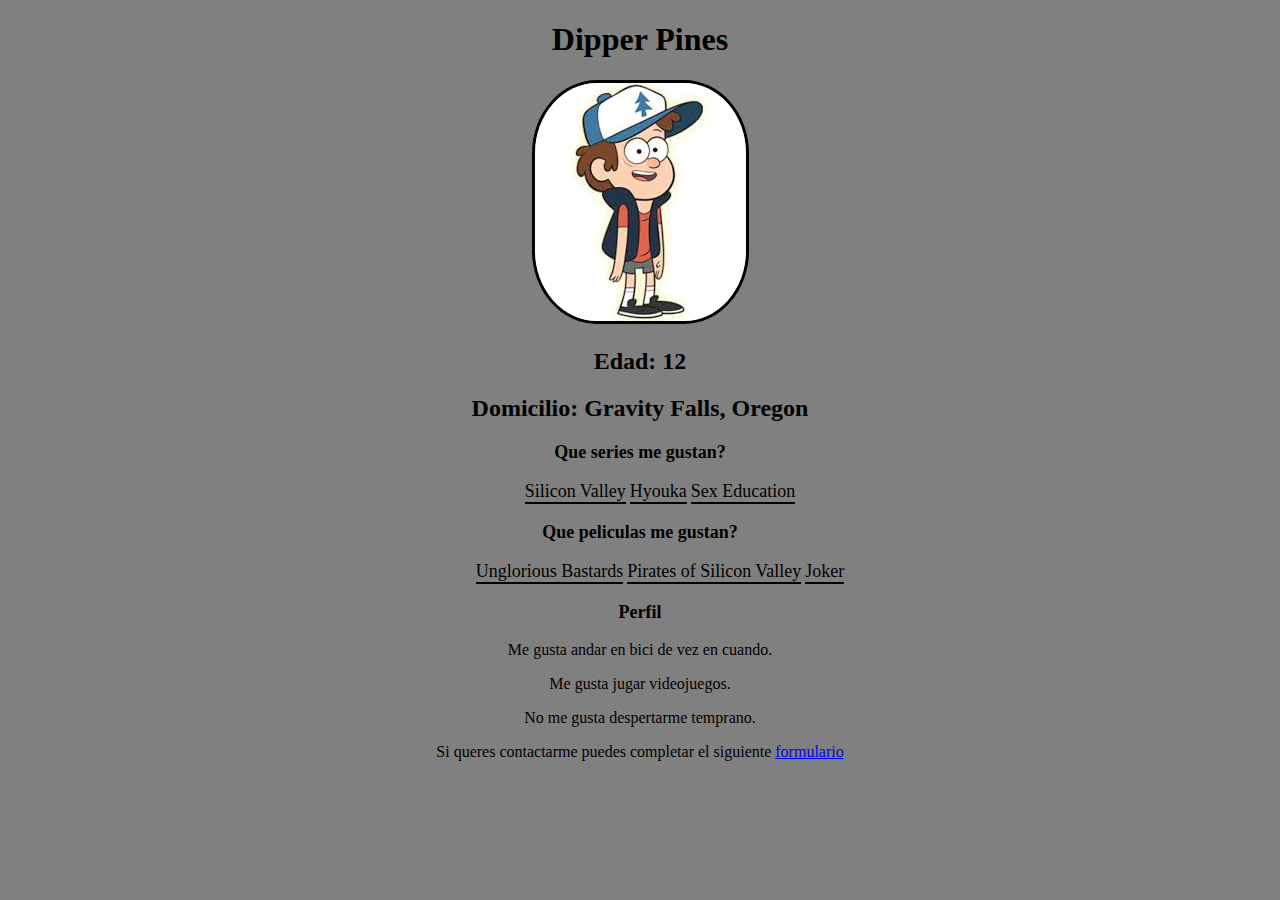
<file: index.html>
<!DOCTYPE html>
<html lang="en">
<head>
    <meta charset="UTF-8">
    <meta http-equiv="X-UA-Compatible" content="IE=edge">
    <meta name="viewport" content="width=device-width, initial-scale=1.0">
    <link rel="stylesheet" href="styles.css">
    <title>CV de Nombre y Apellido</title>
</head>
<body>
    <div class="main-data">
        <h1>Dipper Pines</h1>
        <img src="imagenes/dipper.jpg" class="cv-image"/>
        <h2>Edad: 12</h2>
        <h2>Domicilio: Gravity Falls, Oregon</h2>
    </div>
    <div class="list-div">
        <h3>Que series me gustan?</h3>
        <ul>
            <li>Silicon Valley</li>
            <li>Hyouka</li>
            <li>Sex Education</li>
        </ul>
        <h3>Que peliculas me gustan?</h3>
        <ol>
            <li>Unglorious Bastards</li>
            <li>Pirates of Silicon Valley</li>
            <li>Joker</li>
        </ol>
    </div>
    <div class="main-data">
        <h3>Perfil</h3>
        <p>
            Me gusta andar en bici de vez en cuando.
        </p>
        <p>
            Me gusta jugar videojuegos.
        </p>
        <p>
            No me gusta despertarme temprano.
        </p>
        <p>
            Si queres contactarme puedes completar el siguiente <a href="formulario.html">formulario</a> 
        </p>
    </div>
</body>
</html>
</file>
<file: styles.css>
.main-data {
    text-align: center;
    font-family: cursive;
}

.list-div {
    text-align: center;
}

.list-div li {
    align-items: center;
    display: inline-flex;
    font-size: large;
    font-family: cursive;
    border-bottom: 2px solid;

}

h3 {
    font-size: large;
    font-family: cursive;
}

.cv-image {
    border: 3px solid;
    border-radius: 30%;
    
}

body{
    background-color: grey;
}
</file>
